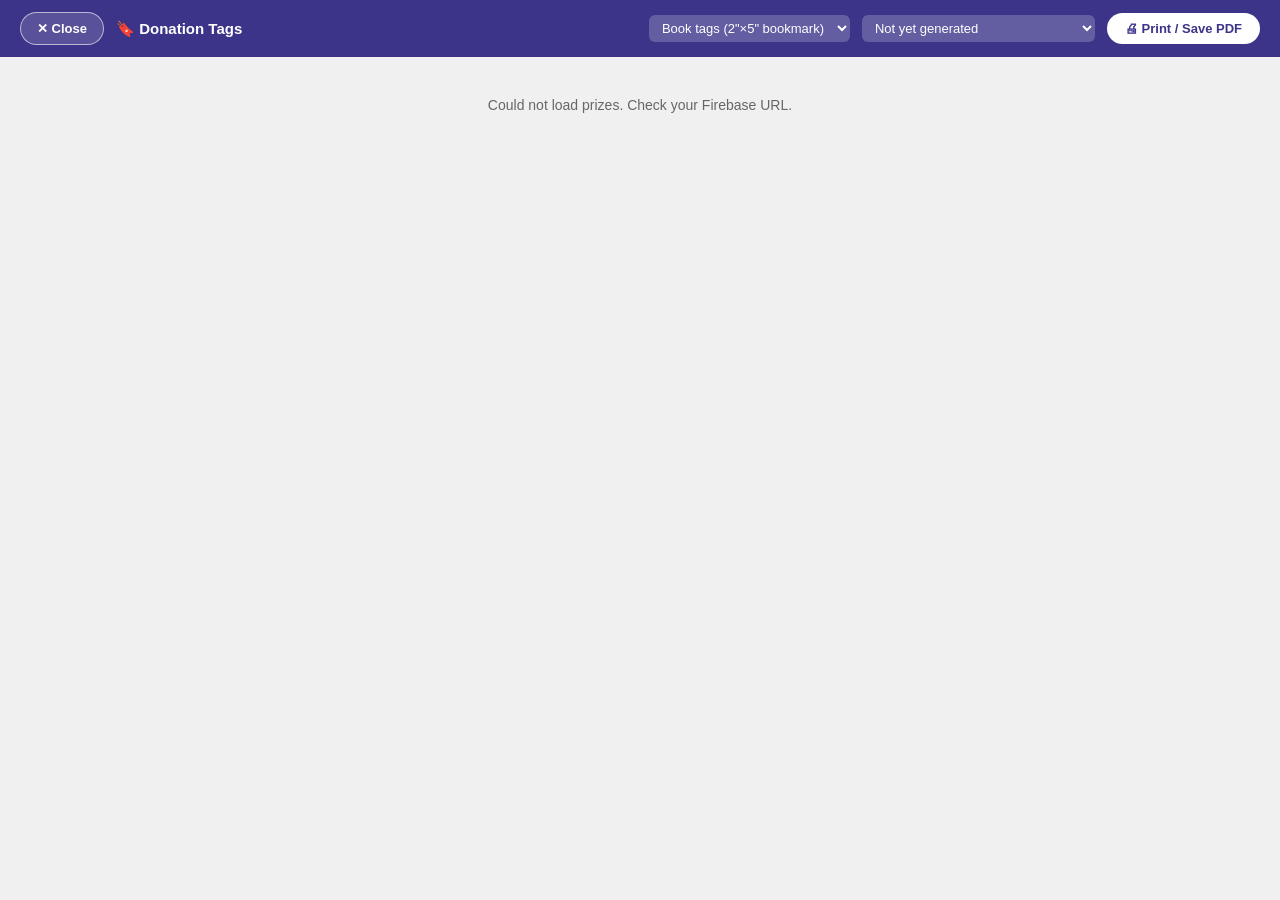
<file: bookmark-print.html>
<!DOCTYPE html>
<html lang="en">
<head>
<meta charset="UTF-8">
<meta name="viewport" content="width=device-width, initial-scale=1.0">
<title>Donation Tags — Print</title>
<link href="https://fonts.googleapis.com/css2?family=Carlito:wght@400;700&family=EB+Garamond:wght@400;600&display=swap" rel="stylesheet">
<style>
:root{--ct-template-url:url('[data-uri]');--it-template-url:url('[data-uri]');--bm-template-url:url('[data-uri]');}
@page { size: letter portrait; margin: 0.5in 0.25in; }
/* Clothing tags print landscape (11"×8.5") — overridden dynamically per
   selected tag type via #page-orientation-style, injected in buildSheets(). */
*{box-sizing:border-box;margin:0;padding:0}
body{font-family:-apple-system,BlinkMacSystemFont,'Segoe UI',sans-serif;background:#f0f0f0}
.controls{background:#3C3489;color:white;padding:12px 20px;display:flex;align-items:center;gap:12px;flex-wrap:wrap;position:sticky;top:0;z-index:10}
.controls h1{font-size:15px;font-weight:600;flex:1}
.ctrl-select{font-size:13px;padding:5px 9px;border-radius:6px;border:none;background:rgba(255,255,255,.2);color:white}
.ctrl-select option{color:#2C2C2C;background:white}
.btn-print{background:white;color:#3C3489;border:none;padding:8px 18px;border-radius:20px;font-size:13px;font-weight:600;cursor:pointer}
.btn-close{background:rgba(255,255,255,.15);color:white;border:1.5px solid rgba(255,255,255,.6);padding:8px 16px;border-radius:20px;font-size:13px;font-weight:600;cursor:pointer}
.loading{text-align:center;padding:40px;color:#666;font-size:14px}
.sheet{width:fit-content;margin:0 auto;background:white}
/* Visual-only representation of the physical 8.5"×11" sheet with the 8"×10"
   tag table centered inside it (0.25in side / 0.5in top-bottom margin) — so
   the printer allowance is actually visible on screen, not just baked into
   the invisible @page rule above which only applies once you print/export. */
.page-frame{width:8.5in;margin:28px auto;background:white;box-shadow:0 2px 14px rgba(0,0,0,.18);position:relative;padding:0.5in 0.25in;box-sizing:border-box}
.page-frame.landscape{width:11in;padding:0.25in 0.5in}
.page-frame-label{position:absolute;top:-20px;left:0;font-size:11px;color:#888;font-family:-apple-system,sans-serif}
.page-frame .sheet{outline:1px dashed #bbb}
@media print{
  .page-frame{width:auto;box-shadow:none;padding:0;margin:0}
  .page-frame-label{display:none}
  .page-frame .sheet{outline:none}
}

/* ── BOOK tag: 2"×5", 4 cols × 2 rows = 8in × 10in table ──
   Uses your real template PNG as background (logo, headline, body, both
   lines, and heart all baked in). Only three overlays, per your exact
   coordinates:
     name/logo  centered horiz, vert-centered 1.14in–2.12in, max width 1.75in
     QR code    .68×.68in, left .22in, top 4.13in
     caption    centered at 1.42in horiz, vert-centered 4.2in–4.74in
*/
.page-book{display:grid;grid-template-columns:repeat(4,2in);grid-template-rows:repeat(2,5in);gap:0;background:white;page-break-after:always}
.bm{width:2in;height:5in;overflow:hidden;background-color:white;background-image:var(--bm-template-url);background-size:100% 100%;background-repeat:no-repeat;border:.5px solid #ddd;position:relative;font-family:Calibri,Carlito,sans-serif}
.bm-donor{position:absolute;left:0;right:0;top:1.14in;height:.98in;display:flex;align-items:center;justify-content:center;overflow:hidden}
.bm-donor img{max-width:1.75in;max-height:100%;object-fit:contain}
.bm-donor-name{font-family:'Adobe Garamond Pro','EB Garamond',Garamond,serif;font-variant:small-caps;font-size:16pt;font-weight:600;color:#1B2A4A;text-align:center;line-height:1.4;width:1.75in;margin:0 auto}
.bm-qr-img{width:.68in;height:.68in;position:absolute;left:.22in;top:4.13in}
.bm-qr-img img{width:100%;height:100%}
.bm-qr-ph{width:.68in;height:.68in;border:1px dashed #ccc;display:flex;align-items:center;justify-content:center;font-size:6px;color:#aaa;text-align:center;position:absolute;left:.22in;top:4.13in}
.bm-qr-lbl{position:absolute;left:1.42in;transform:translateX(-50%);top:4.2in;height:.54in;width:max-content;display:flex;align-items:center;justify-content:center;font-family:Calibri,Carlito,sans-serif;font-size:10.6pt;color:#333;text-align:center;line-height:1.25;white-space:nowrap}

/* ── CLOTHING tag: 2.5"×4", printed landscape ──
   Uses your actual template PNG as the background — hole, logo, circle,
   headline, body text, both navy lines, and the heart are all baked into
   that image at their real, correct positions. Nothing here re-derives
   or redraws any of that, which removes the risk of me re-measuring it
   wrong. Only three things are ever overlaid on top, because only these
   three actually change per prize:
     size value        centered inside the circle,  top .96in, h .571in
     donor name/logo   centered in the blank zone,  top 1.84in, h .5in
     QR code + caption "Scan the QR code to / visit [pronoun] website"
                        QR: .45×.45in, left .39in, top 3.43in
                        caption: 1×.208in, right .39in, top 3.5in
*/
.page-clothing{display:grid;grid-template-columns:repeat(4,2.5in);grid-template-rows:repeat(2,4in);gap:0.02in;background:white;page-break-after:always}
.ct{width:2.5in;height:4in;overflow:hidden;background-color:white;background-image:var(--ct-template-url);background-size:100% 100%;background-repeat:no-repeat;border:.5px solid #ddd;position:relative;font-family:Calibri,Carlito,sans-serif}
.ct-size-value-wrap{position:absolute;left:0;right:0;top:.96in;height:.571in;display:flex;align-items:center;justify-content:center;overflow:hidden}
.ct-size-value{font-family:'Adobe Garamond Pro','EB Garamond',Garamond,serif;font-variant:small-caps;font-size:20pt;color:#1B2A4A;line-height:1;white-space:nowrap;display:inline-block}
.ct-donor{position:absolute;left:6px;right:6px;top:1.75in;height:.59in;display:flex;align-items:center;justify-content:center;overflow:hidden}
.ct-donor img{max-width:2in;max-height:min(.75in,100%);object-fit:contain}
.ct-donor-name{font-family:'Adobe Garamond Pro','EB Garamond',Garamond,serif;font-variant:small-caps;font-size:16pt;font-weight:600;color:#1B2A4A;text-align:center;line-height:1.4;width:100%;padding:0 4px}
.ct-qr-img{width:.45in;height:.45in;position:absolute;left:.39in;top:3.43in}
.ct-qr-img img{width:100%;height:100%}
.ct-qr-ph{width:.45in;height:.45in;border:1px dashed #ccc;display:flex;align-items:center;justify-content:center;font-size:5px;color:#aaa;position:absolute;left:.39in;top:3.43in}
.ct-qr-lbl{position:absolute;left:1.57in;transform:translateX(-50%);width:max-content;top:3.5in;font-family:Helvetica,Arial,sans-serif;font-size:6.5pt;color:#E2765E;text-align:center;line-height:1.05;white-space:nowrap}

/* ── ITEM tag: 2.5"×3", 4 cols × 2 rows, printed landscape (page) ──
   Uses your real template PNG as background — logo, headline, body text,
   both navy lines, and the heart are all baked in already. Only three
   overlays, matching your exact spec:
     name/logo   centered horizontally, vertically centered 1.03in–1.46in
     QR code     .4×.4in, left .45in, top 2.46in
     caption     vertically centered 2.49in–2.72in, right of the QR
*/
.page-item{display:grid;grid-template-columns:repeat(4,2.5in);grid-template-rows:repeat(2,3in);gap:0.02in;background:white;page-break-after:always}
.it{width:2.5in;height:3in;overflow:hidden;background-color:white;background-image:var(--it-template-url);background-size:100% 100%;background-repeat:no-repeat;border:.5px solid #ddd;position:relative;font-family:Calibri,Carlito,sans-serif}
.it-donor{position:absolute;left:6px;right:6px;top:1.03in;height:.43in;display:flex;align-items:center;justify-content:center;overflow:hidden}
.it-donor img{max-width:2in;max-height:min(.43in,100%);object-fit:contain}
.it-donor-name{font-family:'Adobe Garamond Pro','EB Garamond',Garamond,serif;font-variant:small-caps;font-size:14pt;font-weight:600;color:#1B2A4A;text-align:center;line-height:1.2;width:100%;padding:0 3px}
.it-qr-img{width:.4in;height:.4in;position:absolute;left:.45in;top:2.46in}
.it-qr-img img{width:100%;height:100%}
.it-qr-ph{width:.4in;height:.4in;border:1px dashed #ccc;display:flex;align-items:center;justify-content:center;font-size:5px;color:#aaa;position:absolute;left:.45in;top:2.46in}
.it-qr-lbl{position:absolute;left:1.57in;transform:translateX(-50%);width:max-content;top:2.49in;height:.23in;font-family:Calibri,Carlito,sans-serif;font-size:6.5pt;color:#DC3C1F;text-align:center;line-height:1.05;white-space:nowrap}

.empty-slot{border:1px dashed #eee;background:#fafafa}
@media print{.controls{display:none!important}body,html{background:white}.sheet{margin:0;width:100%}}
</style>
</head>
<body>
<div class="controls">
  <button class="btn-close" onclick="closeTagPreview()" title="Close and go back">✕ Close</button>
  <h1 id="ctrl-title">🔖 Donation Tags</h1>
  <select class="ctrl-select" id="type-sel" onchange="buildSheets()">
    <option value="book">Book tags (2"×5" bookmark)</option>
    <option value="clothing">Clothing tags (2.5"×4")</option>
    <option value="item">Item tags (2.5"×3")</option>
  </select>
  <select class="ctrl-select" id="status-sel" onchange="buildSheets()">
    <option value="unprinted">Not yet generated</option>
    <option value="all">All with donors</option>
    <option value="reprint">All — including already generated</option>
  </select>
  <button class="btn-print" onclick="doPrint()">🖨 Print / Save PDF</button>
</div>
<div id="loading" class="loading">Loading prizes from Firebase…</div>
<div id="sheet-wrap"></div>

<script>
const params=new URLSearchParams(window.location.search);
const DB=params.get('db')||localStorage.getItem('soiree_firebase_url')||'';
const TYPE=params.get('type')||'book';
const GDRIVE_FOLDER='1F4JcjLJhGbH14fUKv-dzrK1v85R8Qzqf';

// Pre-select type from URL param
document.getElementById('type-sel').value=TYPE;

const BODY_TEXT='Donations like this make it<br>possible for us to provide<br>everyone a gift. 🎁<br>Please, find a way to show<br>them some gratitude!<br>Send them a message,<br>make a social media post, or<br>next time you are gift<br>shopping for yourself, or a<br>friend, remember them.';

function esc(s){return String(s||'').replace(/&/g,'&amp;').replace(/"/g,'&quot;').replace(/</g,'&lt;').replace(/>/g,'&gt;');}
function qr(url){return`https://api.qrserver.com/v1/create-qr-code/?size=300x300&data=${encodeURIComponent(url||'https://example.com')}`;}
// Since this page opens in its own new tab, window.close() usually works —
// but some browsers block closing a tab a script didn't fully control.
// If that happens, fall back to navigating back to the main app instead of
// leaving the person stuck with no way out.
function closeTagPreview(){
  window.close();
  setTimeout(function(){
    if (!window.closed) {
      window.location.href = 'index.html';
    }
  }, 300);
}
function donorSection(p,nameClass,imgClass){
  if(p.donorLogo) return`<div class="${nameClass.replace('name','')}" style="width:calc(100% - 10px);margin:3px 5px;display:flex;align-items:center;justify-content:center;flex-shrink:0;min-height:.5in"><img src="${esc(p.donorLogo)}" onerror="this.style.display='none';this.nextElementSibling.style.display='block'"><div class="${nameClass}" style="display:none">${esc(p.donor)}</div></div>`;
  return`<div class="${nameClass}">${esc(p.donor)}</div>`;
}

let _allPrizes=[];

function filterPrizes(){
  const type=document.getElementById('type-sel').value;
  const status=document.getElementById('status-sel').value;
  return _allPrizes.filter(p=>{
    if(!p.donor||!p.needTag) return false;
    if(p.bundledInto) return false;
    // donationTagType ('book'/'clothing'/'other') is set per-donation, independent
    // of itemType — an author can donate clothing, a business can donate a book, etc.
    const tagType=p.donationTagType||'book';
    if(type==='book'&&tagType!=='book') return false;
    if(type==='clothing'&&tagType!=='clothing') return false;
    if(type==='item'&&tagType!=='other') return false;
    if(status==='unprinted') return !p.tagGenerated;
    return true;
  });
}

function bookTag(p){
  const pr=p.donorPronoun||'their';
  const qrWord=p.donorQRType==='instagram'?'profile':'website';
  const qrDest=p.donorWebsite||p.url||'';
  const logoArea=p.donorLogo
    ?`<div class="bm-donor"><img src="${esc(p.donorLogo)}" onerror="this.style.display='none';this.nextElementSibling.style.display='block'"><div class="bm-donor-name" style="display:none">${esc(p.donor)}</div></div>`
    :`<div class="bm-donor"><div class="bm-donor-name">${esc(p.donor)}</div></div>`;
  // Logo, headline, body, both navy lines, and the heart are all baked
  // into the template background now — only name/logo and QR+caption
  // remain as overlays. No website on file → nothing to scan, so omitted.
  const qrSection=qrDest?`
    <div class="bm-qr-img"><img src="${qr(qrDest)}" alt="QR"></div>
    <div class="bm-qr-lbl">Scan the QR<br>code to visit<br>${esc(pr)} ${qrWord}</div>`:'';
  return`<div class="bm">
    ${logoArea}
    ${qrSection}
  </div>`;
}

function clothingTag(p){
  const pr=p.donorPronoun||'their';
  const qrWord=p.donorQRType==='instagram'?'profile':'website';
  const size=p.clothingSize==='Custom'?(p.clothingSizeCustom||''):p.clothingSize||'';
  const isOneSize = p.clothingSize==='One size';
  const qrDest=p.donorWebsite||'';
  const logoArea=p.donorLogo
    ?`<div class="ct-donor"><img src="${esc(p.donorLogo)}" onerror="this.style.display='none';this.nextElementSibling.style.display='block'"><div class="ct-donor-name" style="display:none">${esc(p.donor)}</div></div>`
    :`<div class="ct-donor"><div class="ct-donor-name">${esc(p.donor)}</div></div>`;
  // Hole, logo, ring, headline, body, both navy lines, and the heart are
  // all baked into the template background image now — only the QR code
  // image and the caption text (which has the dynamic pronoun) are real
  // overlays. No website on file → nothing to scan, so it's omitted.
  const qrSection=qrDest?`
    <div class="ct-qr-img"><img src="${qr(qrDest)}" alt="QR"></div>
    <div class="ct-qr-lbl">Scan the QR code to<br>visit ${esc(pr)} ${qrWord}</div>`:'';
  const sizeSection = (isOneSize || !size) ? '' : `<div class="ct-size-value-wrap"><span class="ct-size-value">${esc(size)}</span></div>`;
  return`<div class="ct">
    ${sizeSection}
    ${logoArea}
    ${qrSection}
  </div>`;
}

function itemTag(p){
  const pr=p.donorPronoun||'their';
  const qrWord=p.donorQRType==='instagram'?'profile':'website';
  const qrDest=p.donorWebsite||'';
  const logoArea=p.donorLogo
    ?`<div class="it-donor"><img src="${esc(p.donorLogo)}" onerror="this.style.display='none';this.nextElementSibling.style.display='block'"><div class="it-donor-name" style="display:none">${esc(p.donor)}</div></div>`
    :`<div class="it-donor"><div class="it-donor-name">${esc(p.donor)}</div></div>`;
  // Logo, headline, body, both navy lines, and heart are baked into the
  // template background now — only name/logo and QR+caption are overlays.
  const qrSection=qrDest?`
    <div class="it-qr-img"><img src="${qr(qrDest)}" alt="QR"></div>
    <div class="it-qr-lbl">Scan the QR code to<br>visit ${esc(pr)} ${qrWord}</div>`:'';
  return`<div class="it">
    ${logoArea}
    ${qrSection}
  </div>`;
}

function setPageOrientation(type){
  let styleEl = document.getElementById('page-orientation-style');
  if (!styleEl) {
    styleEl = document.createElement('style');
    styleEl.id = 'page-orientation-style';
    document.head.appendChild(styleEl);
  }
  // Clothing table: 10in x 8in (4×2.5in cols, 2×4in rows) — landscape.
  // Item table: 10in x 6in (4×2.5in cols, 2×3in rows) — each tag is
  // portrait-shaped, but 4-across at 2.5in still needs a landscape sheet
  // to fit the 10in width (won't fit an 8.5in-wide portrait page).
  styleEl.textContent = (type==='clothing' || type==='item')
    ? '@page { size: letter landscape; margin: 0.25in 0.5in; }'
    : '@page { size: letter portrait; margin: 0.5in 0.25in; }';
}

function buildSheets(){
  const type=document.getElementById('type-sel').value;
  setPageOrientation(type);
  const filtered=filterPrizes();
  // One donated article can have qty > 1 (e.g. a donor gave 8 of the same
  // shirt) — expand each prize into `qty` individual tags rather than
  // printing just one tag per database record.
  const prizes=[];
  filtered.forEach(p=>{
    const n = Math.max(1, +p.qty||1);
    for(let i=0;i<n;i++) prizes.push(p);
  });
  const wrap=document.getElementById('sheet-wrap');
  document.getElementById('loading').style.display='none';
  if(!prizes.length){wrap.innerHTML=`<div class="loading">No matching prizes found for this tag type and filter.</div>`;return;}
  const PER=8;
  const pageClass=type==='book'?'page-book':type==='clothing'?'page-clothing':'page-item';
  const tagFn=type==='book'?bookTag:type==='clothing'?clothingTag:itemTag;
  const emptyClass=type==='book'?'bm':type==='clothing'?'ct':'it';
  let html='';
  for(let i=0;i<prizes.length;i+=PER){
    const batch=prizes.slice(i,i+PER);
    while(batch.length<PER) batch.push(null);
    const sheetHtml=`<div class="sheet"><div class="${pageClass}">${batch.map(p=>p?tagFn(p):`<div class="${emptyClass} empty-slot"></div>`).join('')}</div></div>`;
    html+=type==='book'
      ? `<div class="page-frame"><div class="page-frame-label">8.5" × 11" sheet — dashed line shows the 8" × 10" tag table (0.25in side / 0.5in top-bottom margin)</div>${sheetHtml}</div>`
      : type==='clothing'
      ? `<div class="page-frame landscape"><div class="page-frame-label">11" × 8.5" landscape sheet — dashed line shows the 10" × 8" tag table (0.5in side / 0.25in top-bottom margin)</div>${sheetHtml}</div>`
      : sheetHtml;
  }
  wrap.innerHTML=html;
  document.getElementById('ctrl-title').textContent=`🔖 ${prizes.length} ${type} tag${prizes.length!==1?'s':''}`;
  if(type==='clothing') fitSizeValues();
}

// Safety net for the size circle: at 20pt, most sizes (S, M, L, XL) fit
// fine, but a longer label (XXXL, or a custom size) could overflow the
// smaller .65in circle. Shrinks that specific label — and only that
// label — down in small steps until it fits, never touching anything else.
function fitSizeValues(){
  document.querySelectorAll('.ct-size-value').forEach(el=>{
    const wrap=el.parentElement;
    let size=20;
    el.style.fontSize=size+'pt';
    while(el.scrollWidth>wrap.clientWidth && size>10){
      size-=0.5;
      el.style.fontSize=size+'pt';
    }
  });
}

async function doPrint(){
  // Mark all currently displayed prizes as tagGenerated
  const prizes=filterPrizes();
  const ids=prizes.map(p=>p.id);
  if(DB&&ids.length){
    try{
      for(const id of ids){
        await fetch(`${DB}/prizes/${id}/tagGenerated.json`,{method:'PUT',headers:{'Content-Type':'application/json'},body:'true'});
        await fetch(`${DB}/prizes/${id}/tagMade.json`,{method:'PUT',headers:{'Content-Type':'application/json'},body:'true'});
      }
    }catch(e){console.warn('Could not mark tags as generated:',e);}
  }
  window.print();
}

async function loadPrizes(){
  if(!DB){document.getElementById('loading').innerHTML='<b>Firebase URL not set.</b> Open this page from the Prize Manager app.';return;}
  try{
    const res=await fetch(DB+'/prizes.json');
    const data=await res.json();
    _allPrizes=data?Object.values(data):[];
    buildSheets();
  }catch(e){document.getElementById('loading').innerHTML='Could not load prizes. Check your Firebase URL.';}
}

loadPrizes();

// Set logo once available
function applyLogo(){
  const src = window.SOIREE_LOGO_2027 || '';
  document.querySelectorAll('#bm-logo-img,.tag-logo-img').forEach(img=>{ img.src=src; });
}
// Re-apply after sheets are built
const _origBuildSheets = buildSheets;
buildSheets = function(){
  _origBuildSheets();
  setTimeout(applyLogo, 50);
};
// Apply on logo script load
window.addEventListener('load', applyLogo);

</script>
<script src="js/logo.js"></script>
</body>
</html>
</file>
